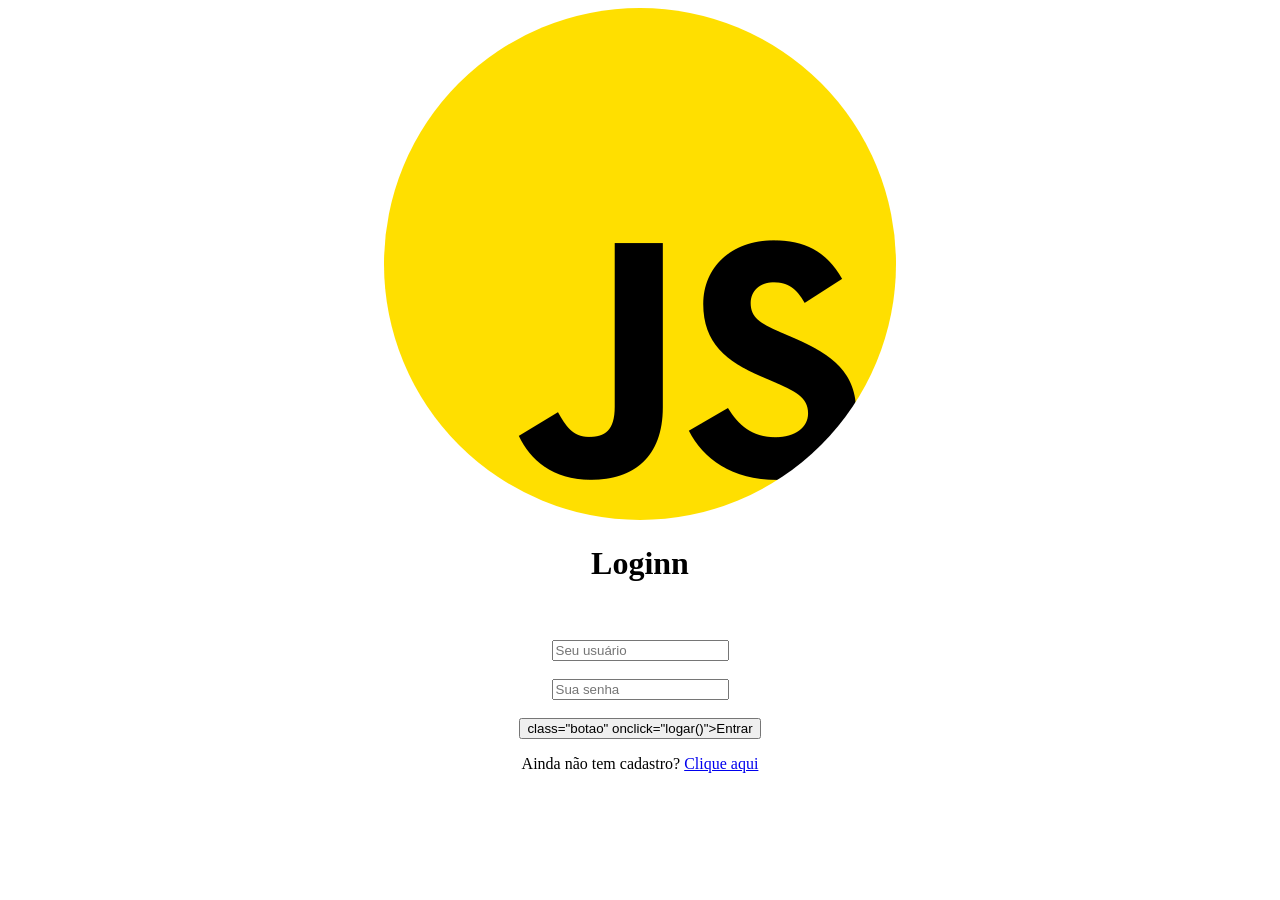
<file: index.html>
<!DOCTYPE html>
<html lang="en">
<head>
    <meta charset="UTF-8">
    <meta name="viewport" content="width=device-width, initial-scale=1.0">
    <title>Login</title>
    <link rel="stylesheet" href="style.css">
</head>
<body>
    <img class = "imagemLogo" src="js.png" alt="">
    <h1>Loginn</h1>
    <br>
    <label for="Usuário"></label>
    <br>
    <input type="text" placeholder="Seu usuário" id="inputUsuario">
    <br>
    <label for="Senha"></label>
    <br> 
    <input type="text" placeholder="Sua senha" id="inputSenha">
    <br><br>
    <button>class="botao" onclick="logar()">Entrar</button>
    <br>
    <p>Ainda não tem cadastro? <a href="cadastro.html">Clique aqui</a></p>

    <script src="script.js"></script>
</body>
</html>
</file>
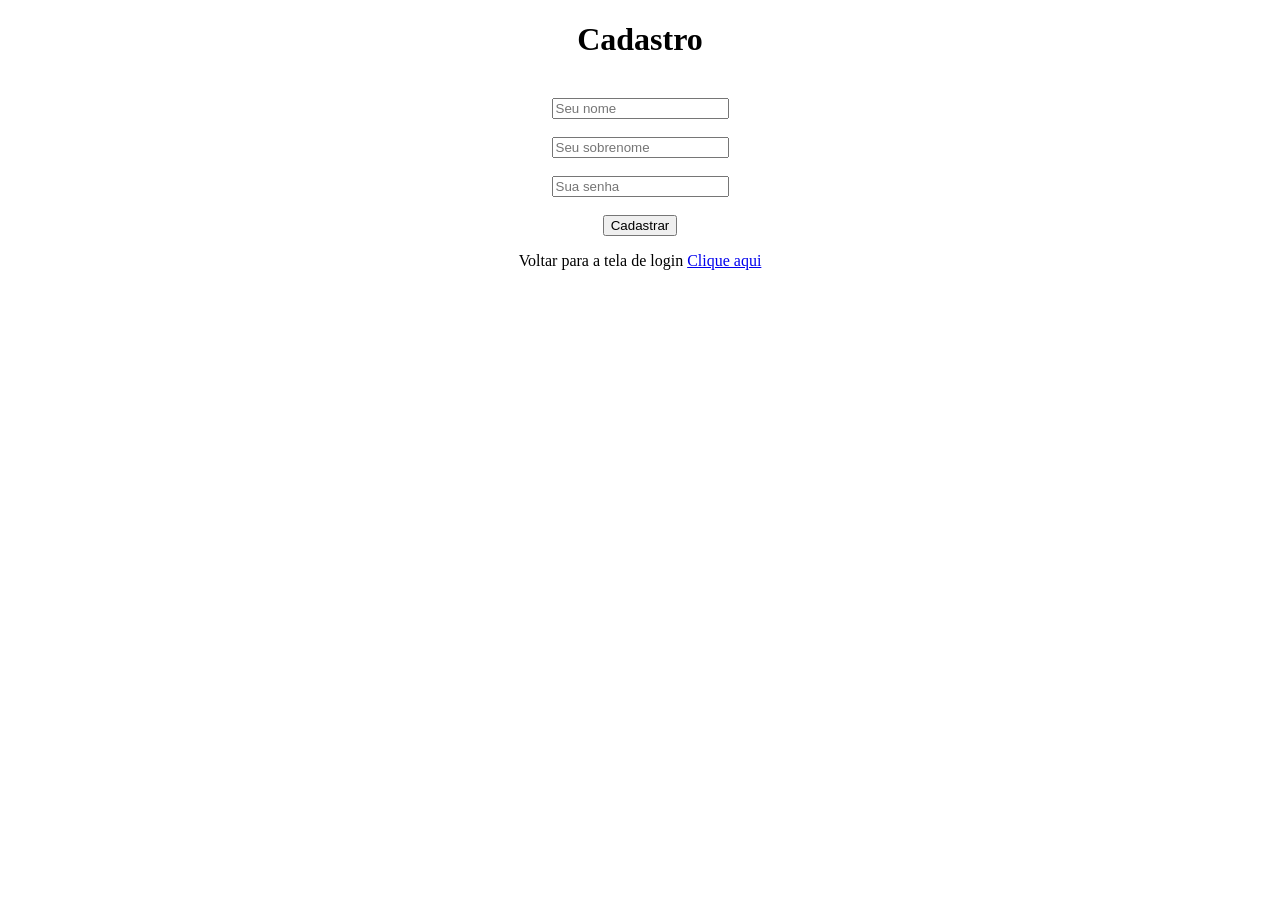
<file: cadastro.html>
<!DOCTYPE html>
<html lang="en">
<head>
    <meta charset="UTF-8">
    <meta name="viewport" content="width=device-width, initial-scale=1.0">
    <title>Document</title>
    <link rel="stylesheet" href="style.css">
</head>
<body>
    <h1>Cadastro</h1>
    <form action="">
    <label for="Nome"></label>
    <br>
    <input type="text" placeholder="Seu nome">
    <br>
    <label for="Sobrenome"></label>
    <br> 
    <input type="text" placeholder="Seu sobrenome">
    <br>
    <label for="Senha"></label>
    <br>
    <input type="text" placeholder="Sua senha">
    <br><br>
    <button>Cadastrar</button>
    </form>
    <p>Voltar para a tela de login <a href="index.html">Clique aqui</a></p>


</body>
</html>
</file>
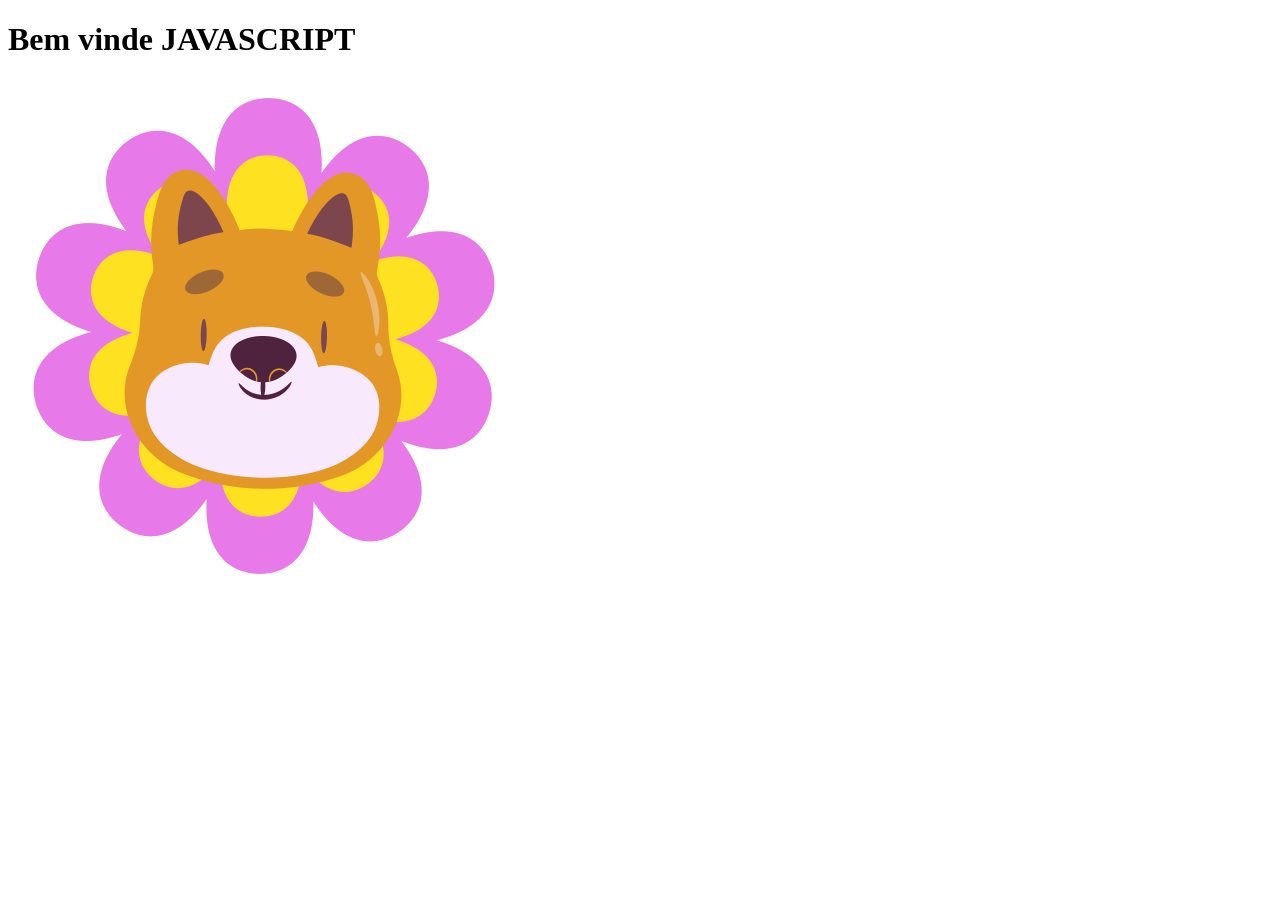
<file: home.html>
<!DOCTYPE html>
<html lang="en">
<head>
    <meta charset="UTF-8">
    <meta name="viewport" content="width=device-width, initial-scale=1.0">
    <title>Document</title>
</head>
<body>
    <h1>Bem vinde JAVASCRIPT</h1>
    <img src="dog.png" alt="">
</body>
</html>
</file>
<file: style.css>
body {
    text-align: center;
}

.imagemLogo {
    border-radius: 50%;
}

.botao {
    height: 40px;
    width: 100px;
    background-color: gold;
    border: 0;
    font-size: 30px;
    color: blue;
    font-family: Verdana, Geneva, Tahoma, sans-serif;
    border-radius: 10px;
    cursor: pointer;

}
</file>
